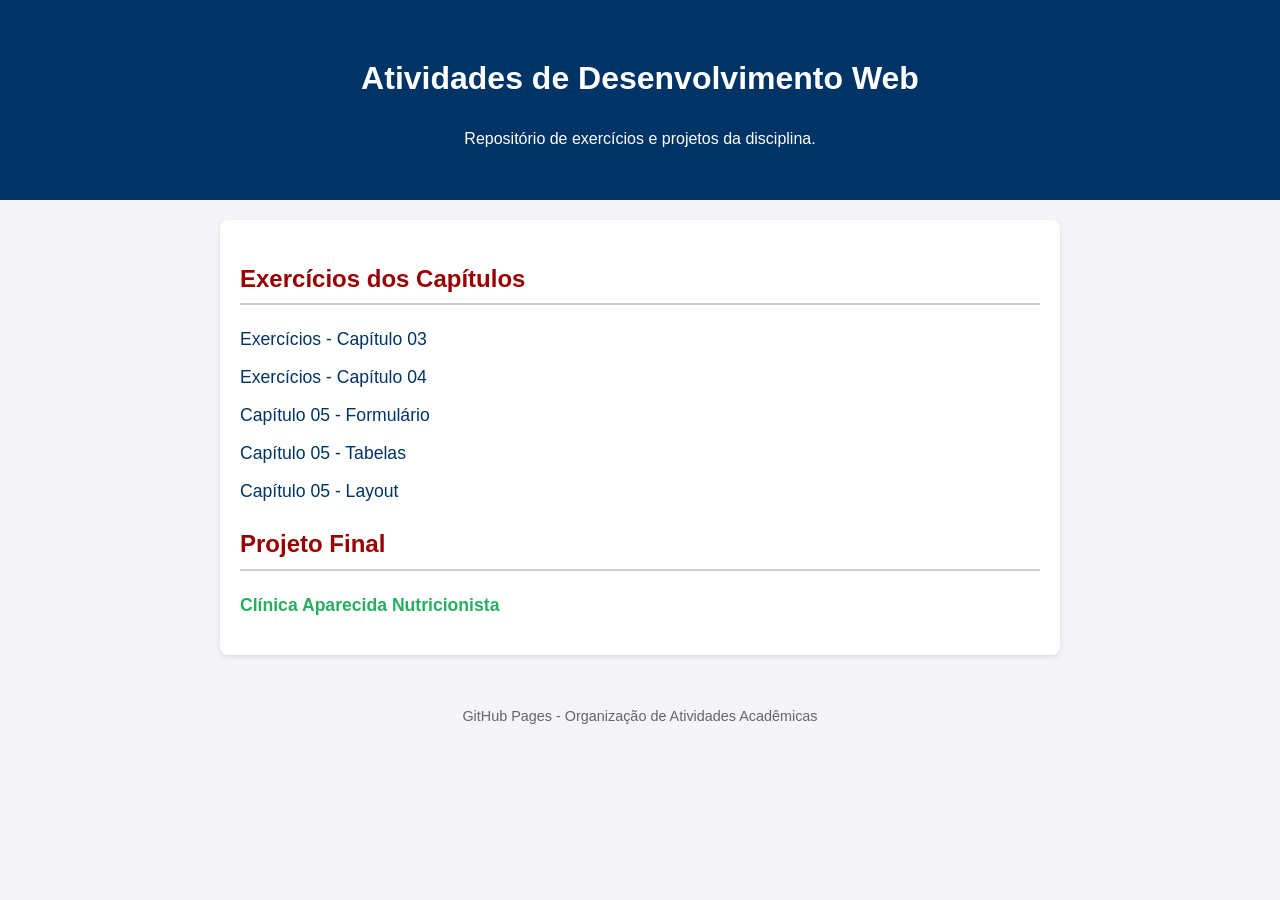
<file: index.html>
<!DOCTYPE html>
<html lang="pt-br">
<head>
    <meta charset="UTF-8">
    <meta name="viewport" content="width=device-width, initial-scale=1.0">
    <title>Portefólio de Atividades Web</title>
    <link rel="stylesheet" href="style.css">
</head>
<body>
    <header>
        <h1>Atividades de Desenvolvimento Web</h1>
        <p>Repositório de exercícios e projetos da disciplina.</p>
    </header>

    <main>
        <section class="menu-atividades">
            <h2>Exercícios dos Capítulos</h2>
            <ul>
                <li><a href="indexx.html">Exercícios - Capítulo 03</a></li>
                <li><a href="iindex.html">Exercícios - Capítulo 04</a></li>
                <li><a href="formulario.html">Capítulo 05 - Formulário</a></li>
                <li><a href="tabelas.html">Capítulo 05 - Tabelas</a></li>
                <li><a href="layout.html">Capítulo 05 - Layout</a></li>
            </ul>

            <h2>Projeto Final</h2>
            <ul>
                <li><a href="aparecida-nutricionista\iiiiindex.html" class="destaque">Clínica Aparecida Nutricionista</a></li>
            </ul>
        </section>
    </main>

    <footer>
        <p>GitHub Pages - Organização de Atividades Acadêmicas</p>
    </footer>
</body>
</html>
</file>
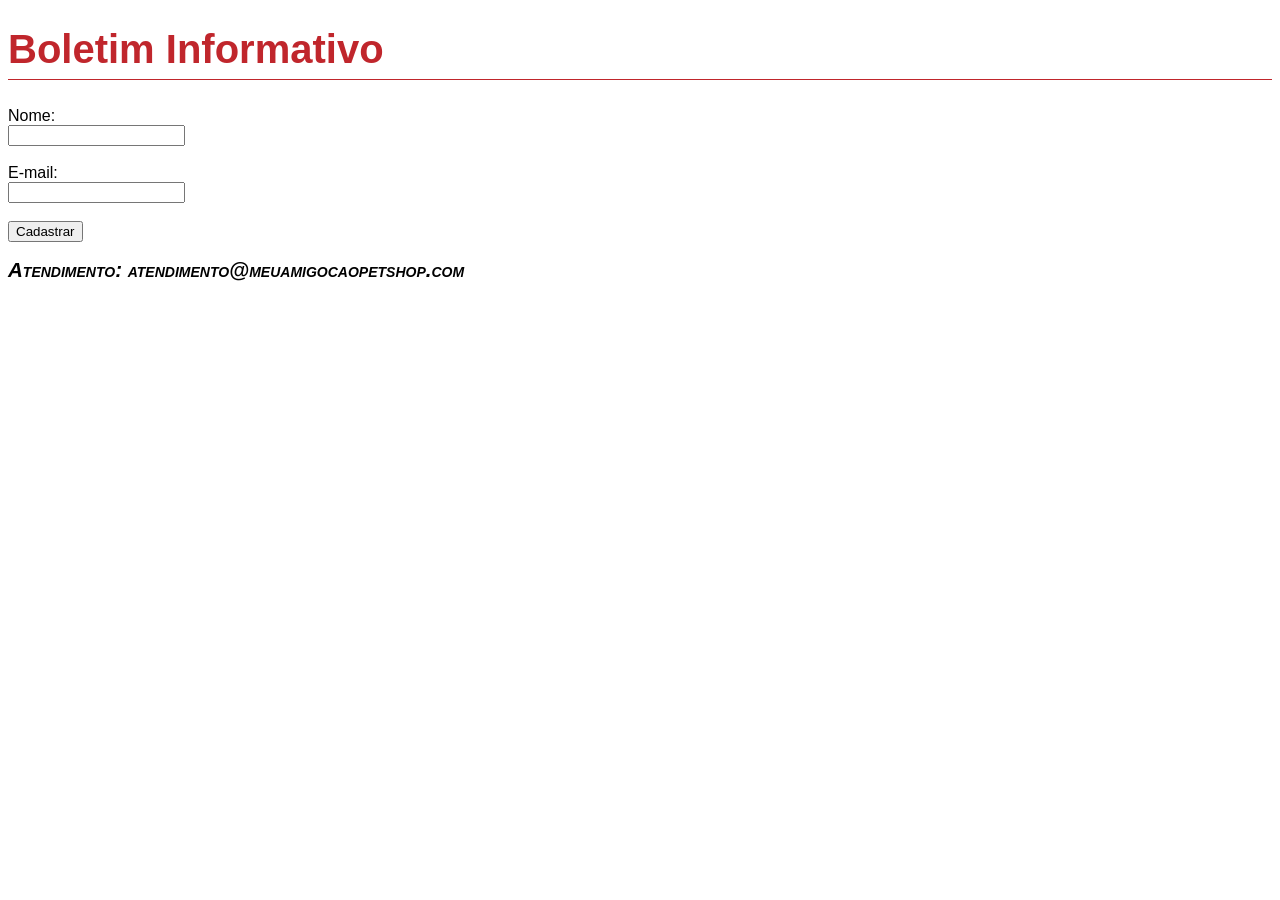
<file: boletim.html>
<!DOCTYPE html>
<html lang="pt-BR">
<head>
    <meta charset="UTF-8">
    <title>Boletim</title>

    <link rel="stylesheet" href="principal.css">
</head>
<body>

    <main>

        <h1>Boletim Informativo</h1>

        <form>

            <label>Nome:</label><br>
            <input type="text"><br><br>

            <label>E-mail:</label><br>
            <input type="email"><br><br>

            <input type="submit" value="Cadastrar">

        </form>

    </main>

    <footer>
        <p>
            Atendimento: atendimento@meuamigocaopetshop.com
        </p>
    </footer>

</body>
</html>
</file>
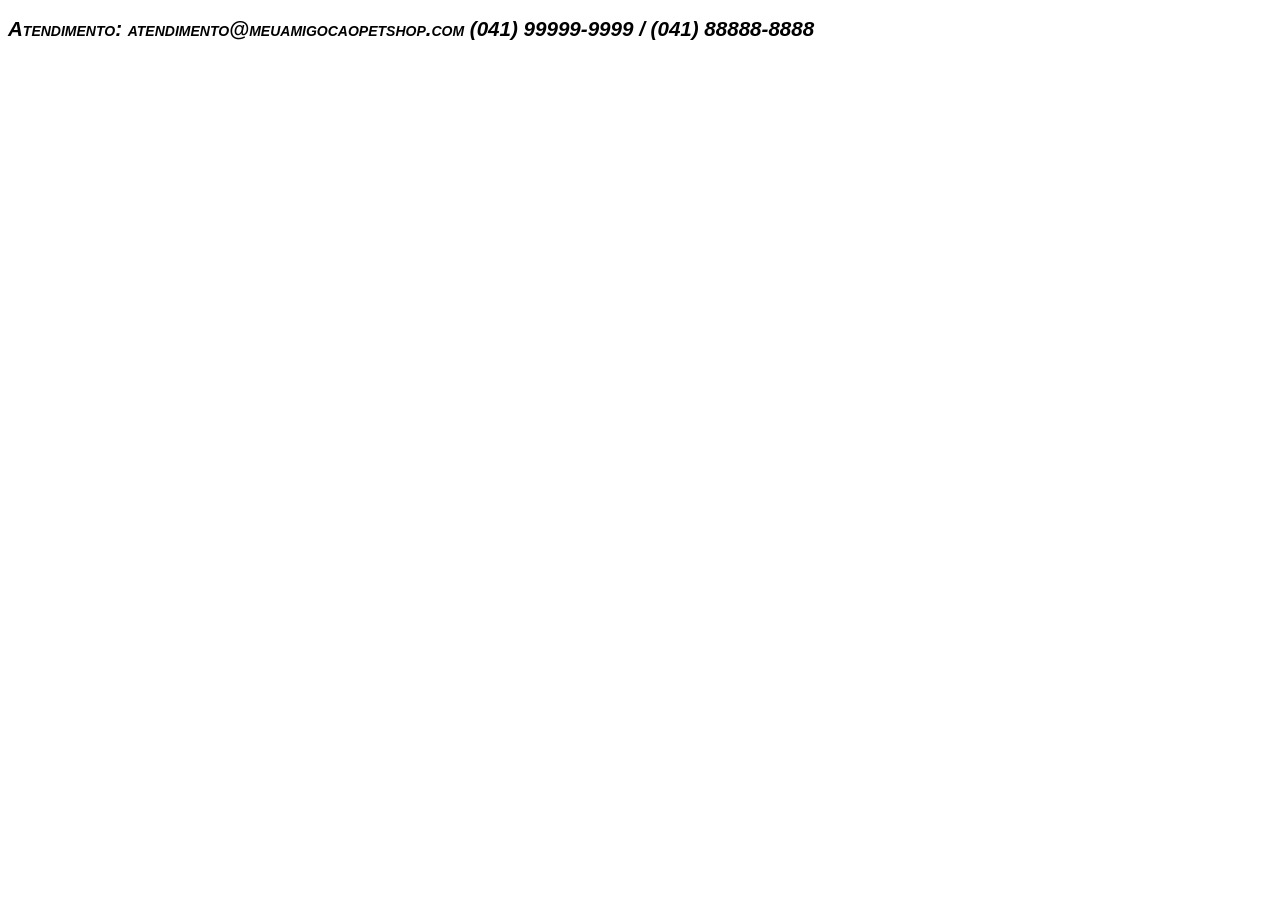
<file: curiosidades4.html>
<!DOCTYPE html>
<html lang="pt-BR">
<head>
<meta charset="UTF-8">
<title>Curiosidades</title>

<link rel="stylesheet" href="principal.css">

<style type="text/css">

h2{
    background-color: #C0262C;

    background-image:
    url("multimidia/importantesaber.jpg"),
    url("multimidia/back-bolinha.gif");

    background-repeat:
    no-repeat,
    repeat;

    background-position:
    right center,
    center;

    color: #FFFFFF;

    font-size: 2.5em;
    letter-spacing: .1em;

    width: 470px;

    padding: 61px 400px 61px 100px;
}

figure{
    border: thin solid #C0262C;

    border-radius: 35px 35px 0 0;

    margin: 20px 0 0;

    text-align: center;
}

figcaption{
    background-color: #C0262C;

    color: #FFFFFF;

    padding: 7px 0;

    font-size: 1.5em;
}

ul li{
    list-style-type: none;

    list-style-image: url("multimidia/ossinho.png");

    list-style-position: inside;

    margin: 30px 0;
}

dt{
    color: #FFFFFF;

    background-color: #C0262C;

    padding: 7px;
}

dd{
    border: thin solid #C0262C;

    border-radius: 0 0 25px 25px;

    margin-top: -3px;
    margin-bottom: 30px;

    padding: 20px 20px 0;
}

ol{
    list-style-type: none;

    white-space: pre;

    line-height: .9em;

    counter-reset: contador;
}

ol li:before{
    color: #999999;

    counter-increment: contador;

    content: "Questão " counter(contador) " \00BB ";
}

ul a{
    text-decoration: none;

    color: #C0262C;

    font-weight: bold;

    padding: 7px;
}

ul a:hover{
    text-decoration: underline;
}

a[target="_blank"]{
    text-decoration: none;

    color: #C0262C;

    font-weight: bold;

    padding: 7px;

    display: inline-block;
}

a[target="_blank"]:hover{
    text-decoration: underline;
}

a[href="#top"]{
    text-decoration: none;

    color: #C0262C;

    font-weight: bold;

    padding: 7px 0 7px 30px;

    background-image: url("multimidia/seta-voltar.png");

    background-repeat: no-repeat;

    background-position: left center;
}

a[href="#top"]:hover{
    text-decoration: underline;

    background-image: url("multimidia/seta-voltar-hover.png");

    background-repeat: no-repeat;

    background-position: left center;
}

</style>

</head>

<body id="top">

    <main>

        <!-- todo o conteúdo já existente da página -->

    </main>

    <footer>
        <p>
            Atendimento: atendimento@meuamigocaopetshop.com
            (041) 99999-9999 / (041) 88888-8888
        </p>
    </footer>

</body>
</html>
</file>
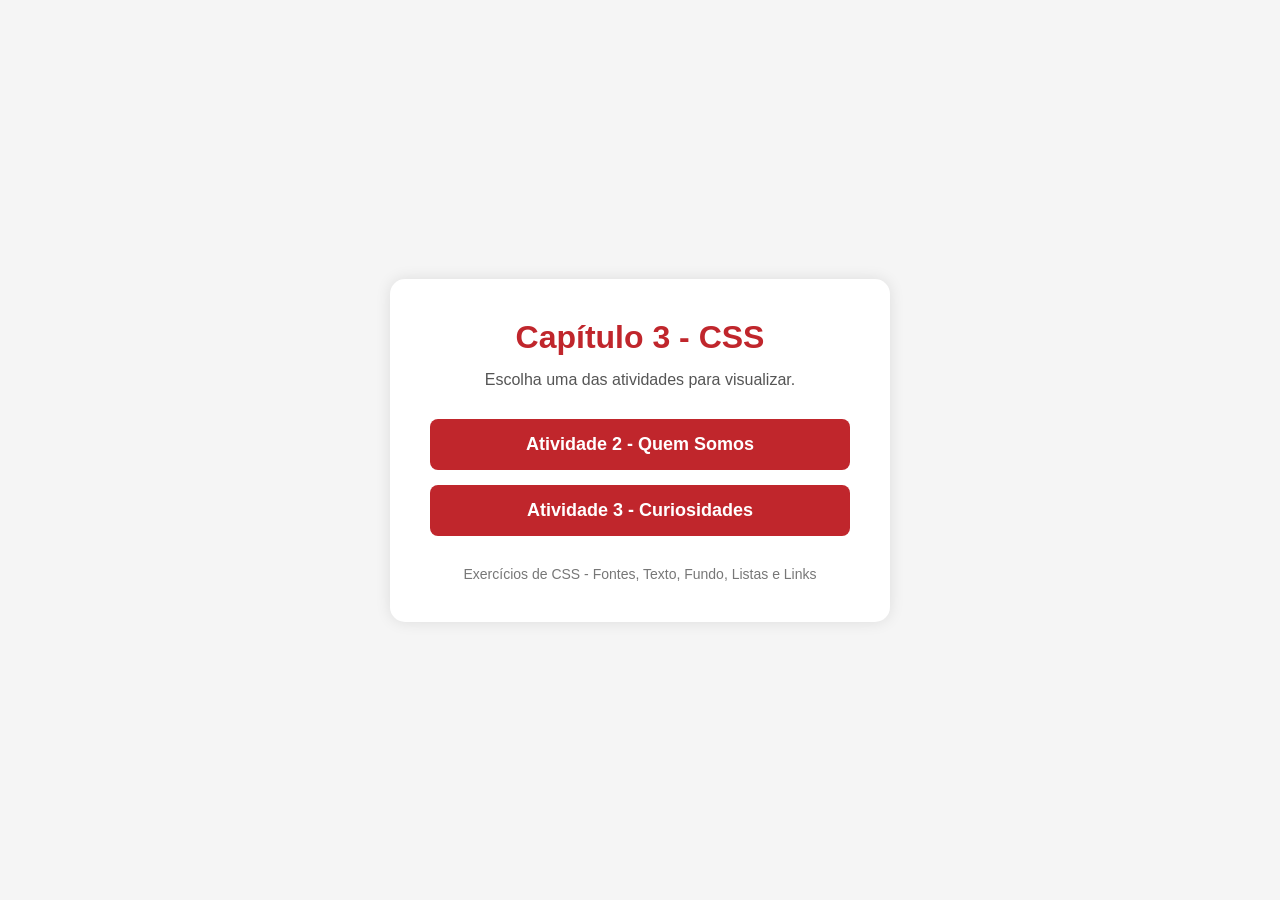
<file: indexx.html>
<!DOCTYPE html>
<html lang="pt-BR">
<head>
    <meta charset="UTF-8">
    <meta name="viewport" content="width=device-width, initial-scale=1.0">
    <title>Capítulo 3 - Atividades CSS</title>

    <style>
        *{
            margin:0;
            padding:0;
            box-sizing:border-box;
        }

        body{
            font-family: Helvetica, Arial, sans-serif;
            background-color:#f5f5f5;
            min-height:100vh;

            display:flex;
            justify-content:center;
            align-items:center;
        }

        .container{
            background:#fff;
            width:500px;
            padding:40px;
            border-radius:15px;
            box-shadow:0 0 15px rgba(0,0,0,.1);
            text-align:center;
        }

        h1{
            color:#C0262C;
            margin-bottom:15px;
        }

        p{
            margin-bottom:30px;
            color:#555;
        }

        .menu{
            display:flex;
            flex-direction:column;
            gap:15px;
        }

        .btn{
            text-decoration:none;
            background:#C0262C;
            color:white;
            padding:15px;
            border-radius:8px;
            font-size:18px;
            font-weight:bold;
            transition:0.3s;
        }

        .btn:hover{
            background:#9b1e23;
            transform:translateY(-2px);
        }

        footer{
            margin-top:30px;
            color:#777;
            font-size:14px;
        }
    </style>
</head>
<body>

    <div class="container">

        <h1>Capítulo 3 - CSS</h1>

        <p>
            Escolha uma das atividades para visualizar.
        </p>

        <div class="menu">

            <a href="quemsomos.html" class="btn">
                Atividade 2 - Quem Somos
            </a>

            <a href="curiosidades.html" class="btn">
                Atividade 3 - Curiosidades
            </a>

        </div>

        <footer>
            Exercícios de CSS - Fontes, Texto, Fundo, Listas e Links
        </footer>

    </div>

</body>
</html>
</file>
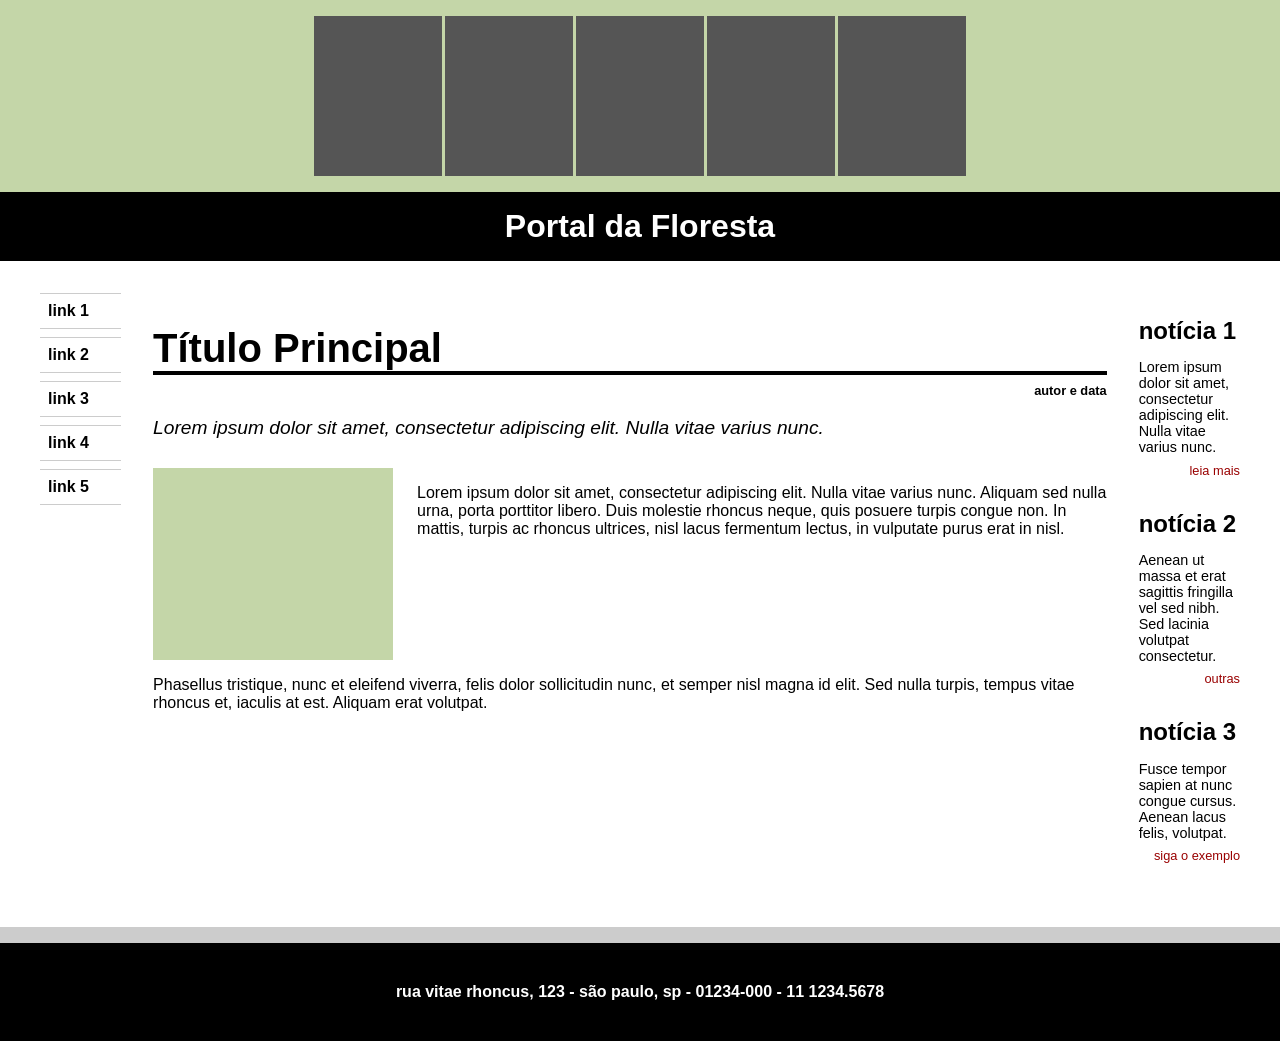
<file: layout.html>
<!DOCTYPE html>
<html lang="pt-PT">
<head>
    <meta charset="UTF-8">
    <title>Exercício - Layout</title>
    <link rel="stylesheet" href="estilo-layout.css">
</head>
<body>
    <header>
        <div class="banner-imagens">
            <div class="img-placeholder"></div>
            <div class="img-placeholder"></div>
            <div class="img-placeholder"></div>
            <div class="img-placeholder"></div>
            <div class="img-placeholder"></div>
        </div>
        <h1>Portal da Floresta</h1>
    </header>

    <div class="container">
        <nav>
            <ul>
                <li><a href="#">link 1</a></li>
                <li><a href="#">link 2</a></li>
                <li><a href="#">link 3</a></li>
                <li><a href="#">link 4</a></li>
                <li><a href="#">link 5</a></li>
            </ul>
        </nav>

        <main>
            <article>
                <h2>Título Principal</h2>
                <p class="autor">autor e data</p>
                <p class="destaque">Lorem ipsum dolor sit amet, consectetur adipiscing elit. Nulla vitae varius nunc.</p>
                
                <div class="conteudo-artigo">
                    <div class="img-artigo"></div>
                    <p>Lorem ipsum dolor sit amet, consectetur adipiscing elit. Nulla vitae varius nunc. Aliquam sed nulla urna, porta porttitor libero. Duis molestie rhoncus neque, quis posuere turpis congue non. In mattis, turpis ac rhoncus ultrices, nisl lacus fermentum lectus, in vulputate purus erat in nisl.</p>
                </div>
                <p>Phasellus tristique, nunc et eleifend viverra, felis dolor sollicitudin nunc, et semper nisl magna id elit. Sed nulla turpis, tempus vitae rhoncus et, iaculis at est. Aliquam erat volutpat.</p>
            </article>
        </main>

        <aside>
            <section class="noticia">
                <h3>notícia 1</h3>
                <p>Lorem ipsum dolor sit amet, consectetur adipiscing elit. Nulla vitae varius nunc.</p>
                <a href="#">leia mais</a>
            </section>
            <section class="noticia">
                <h3>notícia 2</h3>
                <p>Aenean ut massa et erat sagittis fringilla vel sed nibh. Sed lacinia volutpat consectetur.</p>
                <a href="#">outras</a>
            </section>
            <section class="noticia">
                <h3>notícia 3</h3>
                <p>Fusce tempor sapien at nunc congue cursus. Aenean lacus felis, volutpat.</p>
                <a href="#">siga o exemplo</a>
            </section>
        </aside>
    </div>

    <footer>
        <p>rua vitae rhoncus, 123 - são paulo, sp - 01234-000 - 11 1234.5678</p>
    </footer>
</body>
</html>
</file>
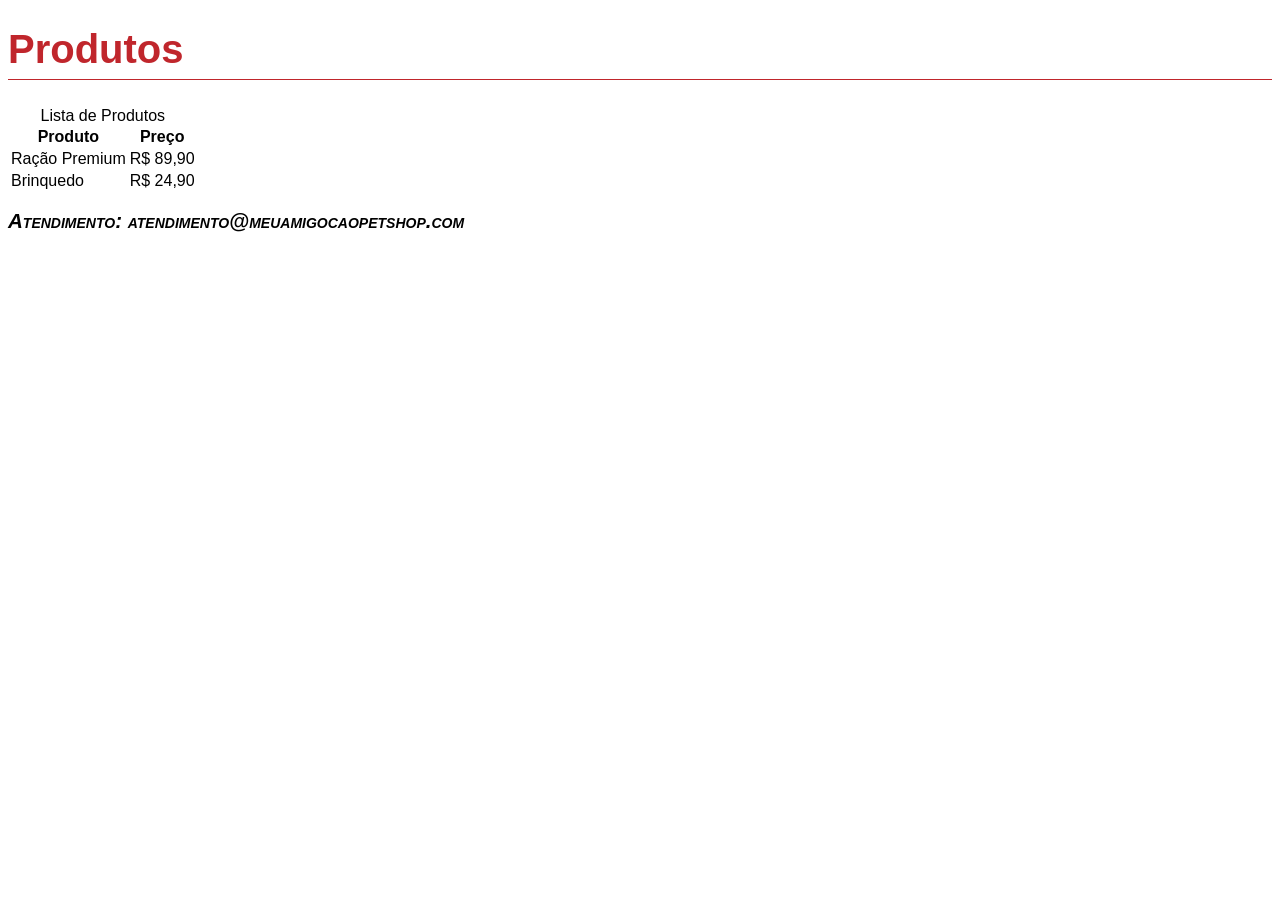
<file: produtos.html>
<!DOCTYPE html>
<html lang="pt-BR">
<head>
    <meta charset="UTF-8">
    <title>Produtos</title>

    <link rel="stylesheet" href="principal.css">
</head>
<body>

    <main>

        <h1>Produtos</h1>

        <table>

            <caption>Lista de Produtos</caption>

            <tr>
                <th>Produto</th>
                <th>Preço</th>
            </tr>

            <tr>
                <td>Ração Premium</td>
                <td>R$ 89,90</td>
            </tr>

            <tr>
                <td>Brinquedo</td>
                <td>R$ 24,90</td>
            </tr>

        </table>

    </main>

    <footer>
        <p>
            Atendimento: atendimento@meuamigocaopetshop.com
        </p>
    </footer>

</body>
</html>
</file>
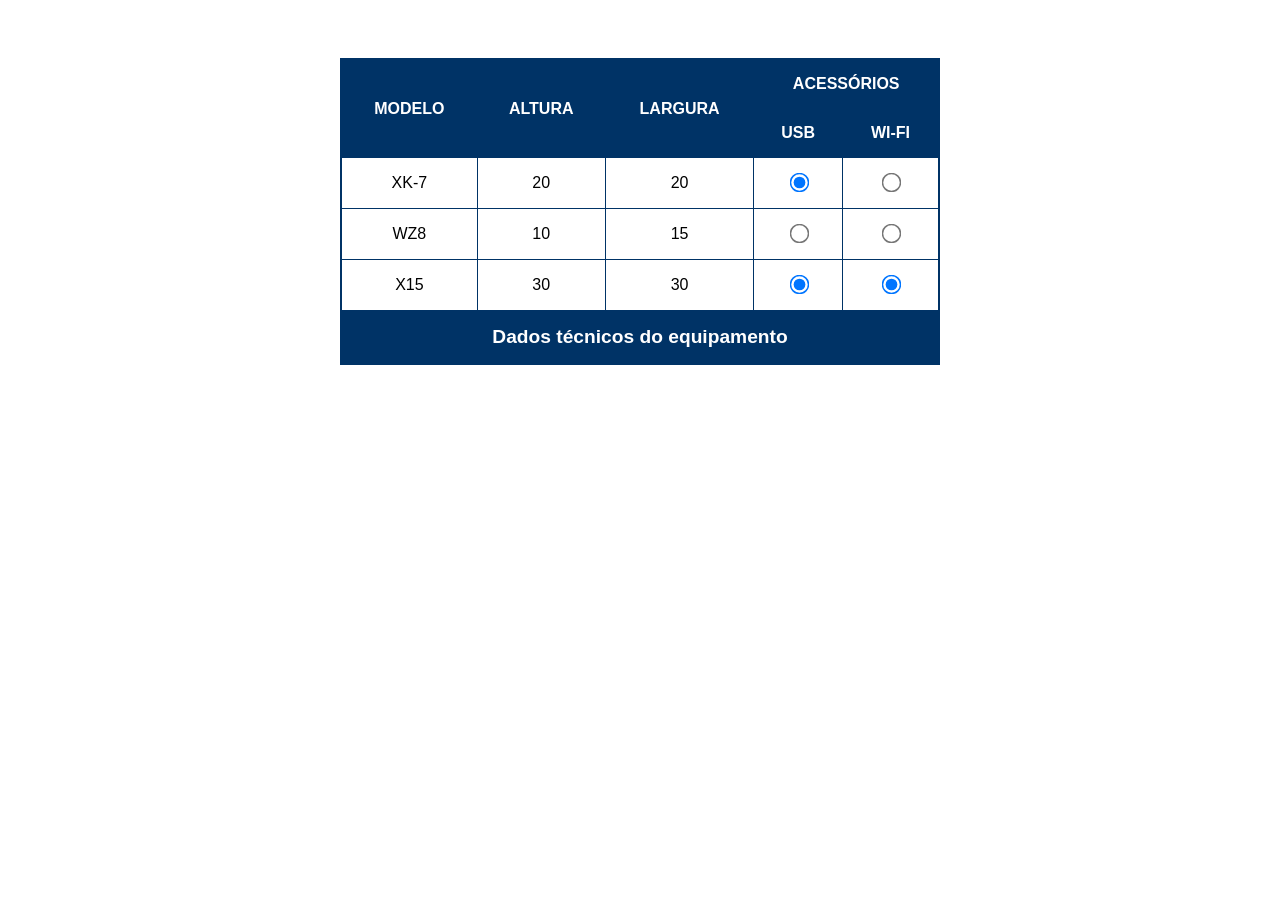
<file: tabelas.html>
<!DOCTYPE html>
<html lang="pt-PT">
<head>
    <meta charset="UTF-8">
    <title>Exercício - Tabelas</title>
    <link rel="stylesheet" href="estilo-tabela.css">
</head>
<body>
    <table>
        <thead>
            <tr>
                <th rowspan="2">MODELO</th>
                <th rowspan="2">ALTURA</th>
                <th rowspan="2">LARGURA</th>
                <th colspan="2">ACESSÓRIOS</th>
            </tr>
            <tr>
                <th>USB</th>
                <th>WI-FI</th>
            </tr>
        </thead>
        <tbody>
            <tr>
                <td>XK-7</td>
                <td>20</td>
                <td>20</td>
                <td><input type="radio" checked></td>
                <td><input type="radio"></td>
            </tr>
            <tr>
                <td>WZ8</td>
                <td>10</td>
                <td>15</td>
                <td><input type="radio"></td>
                <td><input type="radio"></td>
            </tr>
            <tr>
                <td>X15</td>
                <td>30</td>
                <td>30</td>
                <td><input type="radio" checked></td>
                <td><input type="radio" checked></td>
            </tr>
        </tbody>
        <tfoot>
            <tr>
                <td colspan="5">Dados técnicos do equipamento</td>
            </tr>
        </tfoot>
    </table>
</body>
</html>
</file>
<file: style.css>
/* Estilos básicos para o menu inicial */
body {
    font-family: Arial, sans-serif;
    line-height: 1.6;
    background-color: #f4f4f9;
    color: #333;
    margin: 0;
    padding: 0;
}

header {
    background-color: #036;
    color: #fff;
    padding: 2rem 0;
    text-align: center;
}

main {
    max-width: 800px;
    margin: 20px auto;
    padding: 20px;
    background: #fff;
    border-radius: 8px;
    box-shadow: 0 2px 5px rgba(0,0,0,0.1);
}

h2 {
    color: #900;
    border-bottom: 2px solid #ccc;
    padding-bottom: 5px;
}

ul {
    list-style: none;
    padding: 0;
}

li {
    margin-bottom: 10px;
}

a {
    text-decoration: none;
    color: #036;
    font-size: 1.1rem;
    transition: color 0.3s ease;
}

a:hover {
    color: #900;
}

a.destaque {
    font-weight: bold;
    color: #27ae60;
}

footer {
    text-align: center;
    padding: 1rem 0;
    margin-top: 20px;
    font-size: 0.9rem;
    color: #666;
}
</file>
<file: principal.css>
/* Corpo da página */
body{
    font-family: Helvetica, Arial, sans-serif;
}

/* Título principal */
h1{
    color: #C0262C;
    font-size: 2.5em;
    border-bottom: thin solid #C0262C;
    padding-bottom: 7px;
}

/* Subtítulo */
h2{
    font-size: 1.75em;
}

/* Imagens */
img{
    border: 1px solid #C0262C;
}

/* Parágrafos */
p{
    font-size: 1.1em;
    line-height: 1.3em;
    text-align: justify;
}

/* Primeira linha dos parágrafos */
p:first-line{
    font-size: 1.17em;
    font-variant: small-caps;
    font-weight: bolder;
    font-style: italic;
}
</file>
<file: estilo-layout.css>
/* Baseado nas referências do slide usando medidas relativas [cite: 528] */
body {
    font-family: Arial, sans-serif;
    margin: 0;
    padding: 0;
    font-size: 16px; /* Base para o 'em' */
}

/* Cabeçalho */
header {
    text-align: center;
}

.banner-imagens {
    display: flex;
    justify-content: center;
    gap: 0.2em;
    background-color: #c4d6a8; /* Referência verde [cite: 529] */
    padding: 1em 0;
}

.img-placeholder {
    width: 8em;
    height: 10em;
    background-color: #555;
}

h1 {
    background-color: #000;
    color: #fff;
    margin: 0;
    padding: 0.5em 0;
    font-size: 2em;
}

/* Estrutura Central */
.container {
    display: flex;
    max-width: 75em;
    margin: 2em auto;
    gap: 2em;
}

/* Navegação Esquerda */
nav {
    width: 12em;
}

nav ul {
    list-style: none;
    padding: 0;
    margin: 0;
}

nav li {
    border-bottom: 0.1em solid #ccc;
    border-top: 0.1em solid #ccc;
    margin-bottom: 0.5em;
}

nav a {
    display: block;
    padding: 0.5em;
    text-decoration: none;
    color: #000;
    font-weight: bold;
}

/* Conteúdo Principal */
main {
    flex-grow: 1;
}

h2 {
    font-size: 2.5em;
    border-bottom: 0.1em solid #000;
    margin-bottom: 0.2em;
}

.autor {
    text-align: right;
    font-size: 0.8em;
    font-weight: bold;
    margin-top: 0;
}

.destaque {
    font-style: italic;
    font-size: 1.2em;
    margin-bottom: 1.5em;
}

.conteudo-artigo {
    display: flex;
    gap: 1.5em;
    margin-bottom: 1em;
}

.img-artigo {
    min-width: 15em;
    height: 12em;
    background-color: #c4d6a8; /* Referência verde [cite: 529] */
}

/* Barra Lateral Direita */
aside {
    width: 15em;
}

.noticia {
    margin-bottom: 2em;
}

.noticia h3 {
    font-size: 1.5em;
    margin-bottom: 0.5em;
}

.noticia p {
    font-size: 0.9em;
    margin-bottom: 0.5em;
}

.noticia a {
    font-size: 0.8em;
    color: #900; /* Referência vermelho [cite: 529] */
    text-decoration: none;
    display: block;
    text-align: right;
}

/* Rodapé */
footer {
    background-color: #000;
    color: #fff;
    text-align: center;
    padding: 1.5em 0;
    font-weight: bold;
    margin-top: 2em;
    border-top: 1em solid #ccc;
}
</file>
<file: estilo-tabela.css>
/* Baseado nas referências do slide  */
body {
    font-family: Arial, sans-serif;
    display: flex;
    justify-content: center;
    padding-top: 50px;
}

table {
    border-collapse: collapse;
    width: 600px;
    text-align: center;
    border: 2px solid #036; /* Borda externa  */
}

th, td {
    border: 1px solid #036; /* Bordas internas  */
    padding: 15px;
}

th {
    background-color: #036; /* Fundo do cabeçalho  */
    color: #fff;
    font-weight: bold;
}

tfoot td {
    background-color: #036; /* Fundo do rodapé  */
    color: #fff;
    font-weight: bold;
    font-size: 1.2em;
}

input[type="radio"] {
    transform: scale(1.5);
}
</file>
